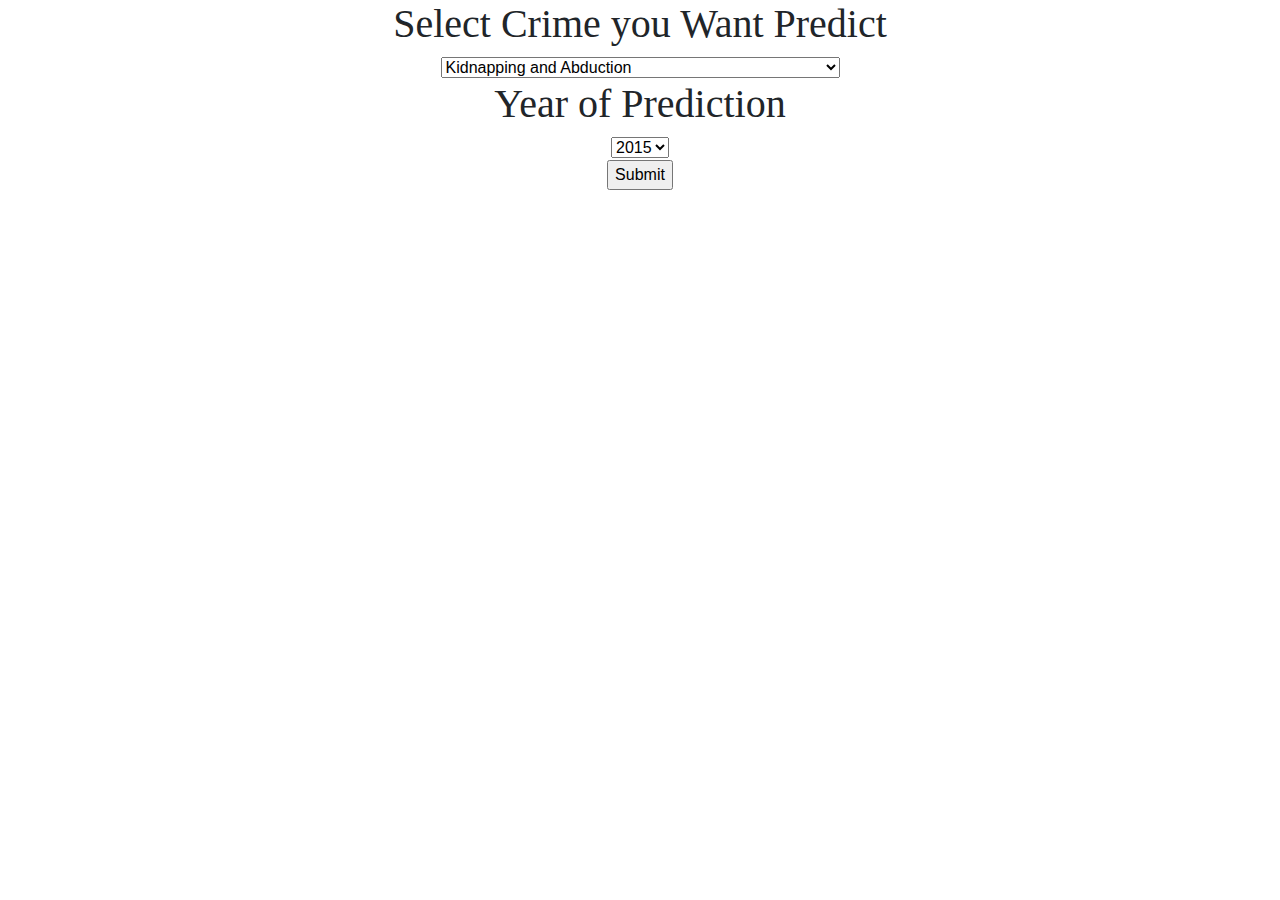
<file: templates/Predict.html>
<!DOCTYPE html>
<html>
<head>
	<link rel="stylesheet" href="https://maxcdn.bootstrapcdn.com/bootstrap/4.0.0/css/bootstrap.min.css" integrity="sha384-Gn5384xqQ1aoWXA+058RXPxPg6fy4IWvTNh0E263XmFcJlSAwiGgFAW/dAiS6JXm" crossorigin="anonymous">
	<title>Visualizations</title>
</head>
	<body>

		<center>
		<form action="http://localhost:5000/Graph.html" method=post>
		  	
		  	<h3 style = "font-family:verdana; font-size:40px;">Select Crime you Want Predict</h3>
		  	
		  	<select name = "type" class="selectpicker" data-live-search="true">
			  <option value="Kidnapping and Abduction"><h2>Kidnapping and Abduction</h2></option>
			  <option value="Dowry Deaths"><h2>Dowry Deaths</h2></option>
			  <option value="Assault on women with intent to outrage her modesty"><h2>Assault on women with intent to outrage her modesty</h2></option>
			  <option value="Insult to modesty of Women"><h2>Insult to modesty of Women</h2></option>
			  <option value="Cruelty by Husband or his Relatives"><h2>Cruelty by Husband or his Relatives</h2></option>
			  <option value="Importation of Girls"><h2>Importation of Girls</h2></option>
			</select>
		  	<br>
		  	<h3 style = "font-family:verdana; font-size:40px;">Year of Prediction</h3>
		  	
		  	<select name = "Predict_Year" class="selectpicker" data-live-search="true">
			  <option value="2015"><h2>2015</h2> </option>
			  <option value="2016"><h2>2016</h2> </option>
			  <option value="2017"><h2>2017</h2> </option>
			  <option value="2018"><h2>2018</h2> </option>
			  <option value="2019"><h2>2019</h2> </option>
			</select>
		  	<br>
		  	<input type="submit" value="Submit">
		</form> 		
		</center>

 

</body>
</html>
</file>
